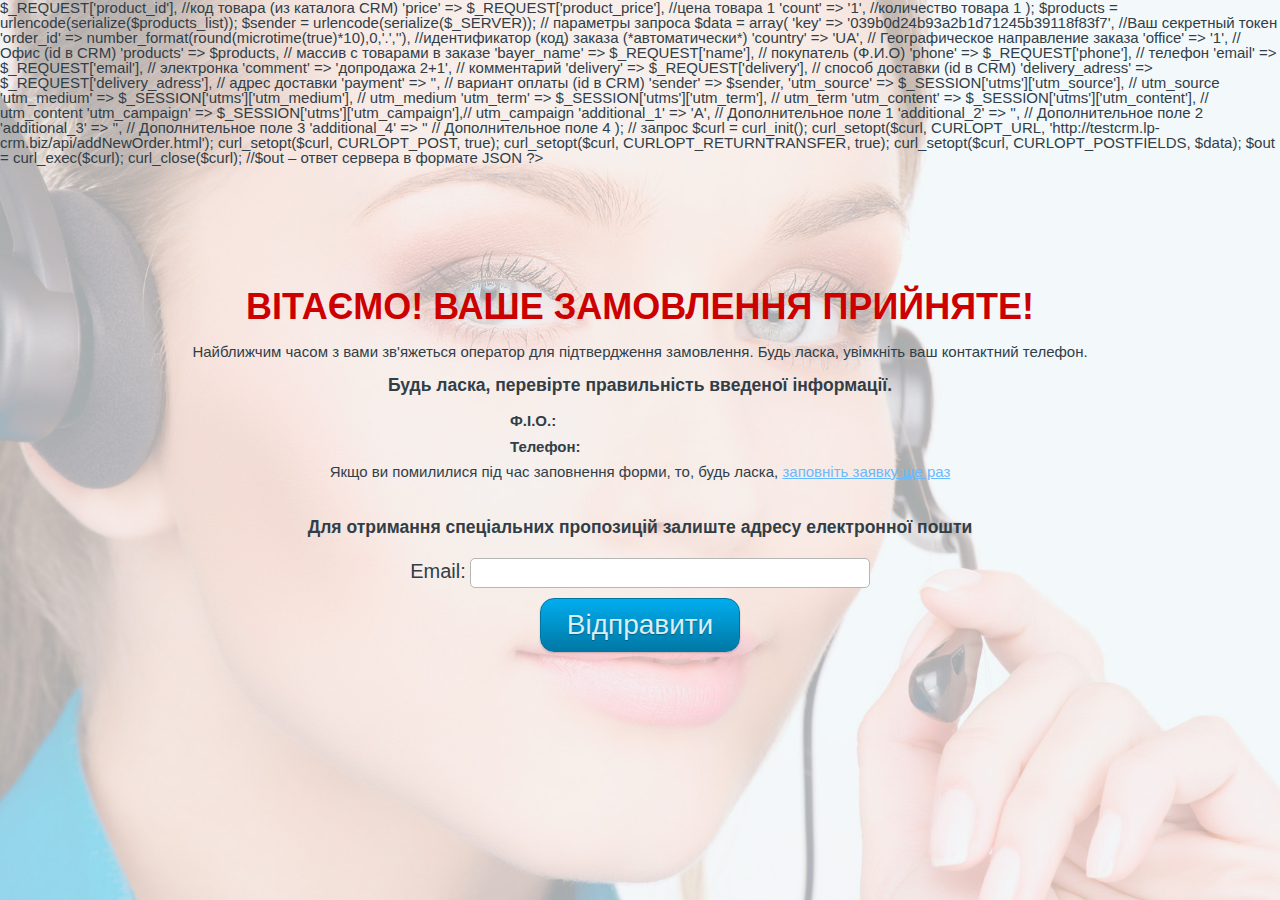
<file: form-ok.html>
<?php
session_start();
 
// формируем массив с товарами в заказе (если товар один - оставляйте только первый элемент массива)
   $products_list[] = array(
            'product_id' => $_REQUEST['product_id'],    //код товара (из каталога CRM)
            'price'      => $_REQUEST['product_price'], //цена товара 1
            'count'      => '1',                     //количество товара 1
);
$products = urlencode(serialize($products_list));
$sender = urlencode(serialize($_SERVER));
// параметры запроса
$data = array(
    'key'             => '039b0d24b93a2b1d71245b39118f83f7', //Ваш секретный токен
    'order_id'        => number_format(round(microtime(true)*10),0,'.',''), //идентификатор (код) заказа (*автоматически*)
    'country'         => 'UA',                         // Географическое направление заказа
    'office'          => '1',                          // Офис (id в CRM)
    'products'        => $products,                    // массив с товарами в заказе
    'bayer_name'      => $_REQUEST['name'],            // покупатель (Ф.И.О)
    'phone'           => $_REQUEST['phone'],           // телефон
    'email'           => $_REQUEST['email'],           // электронка
    'comment'         => 'допродажа 2+1',    // комментарий
    'delivery'        => $_REQUEST['delivery'],        // способ доставки (id в CRM)
    'delivery_adress' => $_REQUEST['delivery_adress'], // адрес доставки
    'payment'         => '',                           // вариант оплаты (id в CRM)
    'sender'          => $sender,                        
    'utm_source'      => $_SESSION['utms']['utm_source'],  // utm_source
    'utm_medium'      => $_SESSION['utms']['utm_medium'],  // utm_medium
    'utm_term'        => $_SESSION['utms']['utm_term'],    // utm_term
    'utm_content'     => $_SESSION['utms']['utm_content'], // utm_content
    'utm_campaign'    => $_SESSION['utms']['utm_campaign'],// utm_campaign
    'additional_1'    => 'A',                               // Дополнительное поле 1
    'additional_2'    => '',                               // Дополнительное поле 2
    'additional_3'    => '',                               // Дополнительное поле 3
    'additional_4'    => ''                                // Дополнительное поле 4
);
 
// запрос
$curl = curl_init();
curl_setopt($curl, CURLOPT_URL, 'http://testcrm.lp-crm.biz/api/addNewOrder.html');
curl_setopt($curl, CURLOPT_POST, true);
curl_setopt($curl, CURLOPT_RETURNTRANSFER, true);
curl_setopt($curl, CURLOPT_POSTFIELDS, $data);
$out = curl_exec($curl);
curl_close($curl);
//$out – ответ сервера в формате JSON
?>

<!DOCTYPE html>
<html lang="ru">
<head>
    <!-- DO NOT MODIFY -->
    <!-- End Facebook Pixel Code -->
    <meta charset="utf-8">
    <title>Вітаємо! Ваше замовлення прийняте!</title>
    <style type="text/css">
        body {
            line-height: 1;
            height: 100%;
            font-family: Arial;
            font-size: 15px;
            color: #313e47;
            width: 100%;
            height: 100%;
            padding: 0;
            margin: 0;
            background-image: url('[data-uri]');
            background-repeat: no-repeat;
            background-size: cover;
        }

        h2 {
            margin: 0;
            padding: 0;
            font-size: 36px;
            line-height: 44px;
            color: #313e47;
            text-align: center;
            font-weight: bold;
        }

        a {
            color: #69B9FF;
        }

        .list_info li span {
            width: 150px;
            display: inline-block;
            font-weight: bold;
            font-style: normal;
        }

        .list_info {
            text-align: left;
            display: inline-block;
            list-style: none;
            margin-top: -10px;
            margin-bottom: -11px;
        }

        .list_info li {
            margin: 11px 0px;
        }

        .fail {
            margin: 10px 0 20px 0px;
            text-align: center;
        }

        .email {
            position: relative;
            text-align: center;
            margin-top: 20px;
        }

        .email input {
            height: 30px;
            width: 200px;
            font-size: 14px;
            padding-right: 10px;
            padding-left: 10px;
            outline: none;
            -webkit-border-radius: 5px;
            -moz-border-radius: 5px;
            border-radius: 5px;
            border: 1px solid #B6B6B6;
            margin-bottom: 10px;
        }

        .block_success {
            max-width: 960px;
            padding: 170px 30px 70px 30px;
            margin: -50px auto;
        }

        .success {
            text-align: center;
        }

        .mail_block label {
            line-height: 30px;
            font-size: 20px;
        }

        .block_success .button {
            display: inline-block;
            outline: none;
            cursor: pointer;
            text-align: center;
            text-decoration: none;
            font: 28px Arial, Helvetica, sans-serif;
            padding: 10px 0px;
            text-shadow: 0 1px 1px rgba(0, 0, 0, .3);
            -webkit-border-radius: .5em;
            -moz-border-radius: .5em;
            border-radius: .5em;
            -webkit-box-shadow: 0 1px 2px rgba(0, 0, 0, .2);
            -moz-box-shadow: 0 1px 2px rgba(0, 0, 0, .2);
            box-shadow: 0 1px 2px rgba(0, 0, 0, .2);
            color: #d9eef7;
            border: solid 1px #0076a3;
            background: #0095cd;
            background: -webkit-linear-gradient(#00adee, #0078a5);
            background: -o-linear-gradient(#00adee, #0078a5);
            background: linear-gradient(#00adee, #0078a5);
            filter: progid:DXImageTransform.Microsoft.gradient(startColorstr='#00adee', endColorstr='#0078a5');
            width: 200px !important;
        }

        .block_success .button:hover {
            text-decoration: none;
            color: #d9eef7;
            background: #007ead;
            background: -webkit-linear-gradient(#0095cc, #00678e);
            background: -o-linear-gradient(#0095cc, #00678e);
            background: linear-gradient(#0095cc, #00678e);
            filter: progid:DXImageTransform.Microsoft.gradient(startColorstr='#0095cc', endColorstr='#00678e');
        }

        .success1 {
            padding-top: 20px;
            text-align: center;
        }
    </style>
</head>
<body>
<div class="block_success">
    <h2 style="text-transform: uppercase;color: #CD0000;">Вітаємо! Ваше замовлення прийняте!</h2>
    <p class="success">
        Найближчим часом з вами зв'яжеться оператор для підтвердження замовлення. Будь ласка, увімкніть ваш контактний телефон.
    </p>
    <h3 class="success">
        Будь ласка, перевірте правильність введеної інформації.
    </h3>
    <div class="success">
        <ul class="list_info">
            <li><span>Ф.І.O.:  </span><span id="client"><?= $_GET['name'] ?></span></li>
            <li><span>Телефон: </span><span id="tel"><?= $_GET['phone'] ?></span></li>
        </ul>
        <br/><span id="submit"></span>
    </div>
    <p class="fail success">Якщо ви помилилися під час заповнення форми, то, будь ласка, <a
                href="javascript: history.back(-1);">заповніть заявку ще раз</a></p>
    <h3 class="success1">
        Для отримання спеціальних пропозицій залиште адресу електронної пошти
    </h3>
    <form class="email" action="http://fishka1.com.justclick.ru/subscribe/process/?rid[0]=Fishka&" method="post"
          accept-charset="utf-8" target="_blank"
          data-hash="Zm9ybWlkPTc2NTgmdW5hbWU9ZmFsc2UmbWlkZGxlbmFtZT1mYWxzZSZsYXN0bmFtZT1mYWxzZSZlbWFpbD10cnVlJnBob25lPWZhbHNlJmNpdHk9ZmFsc2U="
          id="subscr-form-7658"
          onsubmit="if (navigator.userAgent.match(/(iPod|iPhone|iPad)/i)) this.removeAttribute('target'); return jc_chkscrfrm(this, false, false, false, false, false, false, true, true, false, false, false, false, [], [], [])">
        <div class="mail_block">
            <div>
                <label>Email:</label>
                <input name="lead_email" type="email" style="width:400px;">
                <input type="hidden" name="hash"
                       value="Zm9ybWlkPTc2NTgmdW5hbWU9ZmFsc2UmbWlkZGxlbmFtZT1mYWxzZSZsYXN0bmFtZT1mYWxzZSZlbWFpbD10cnVlJnBob25lPWZhbHNlJmNpdHk9ZmFsc2U="/>
            </div>
            <button class="button adr" type="submit">Відправити</button>
        </div>
</div>

</body>
</html>
</file>
